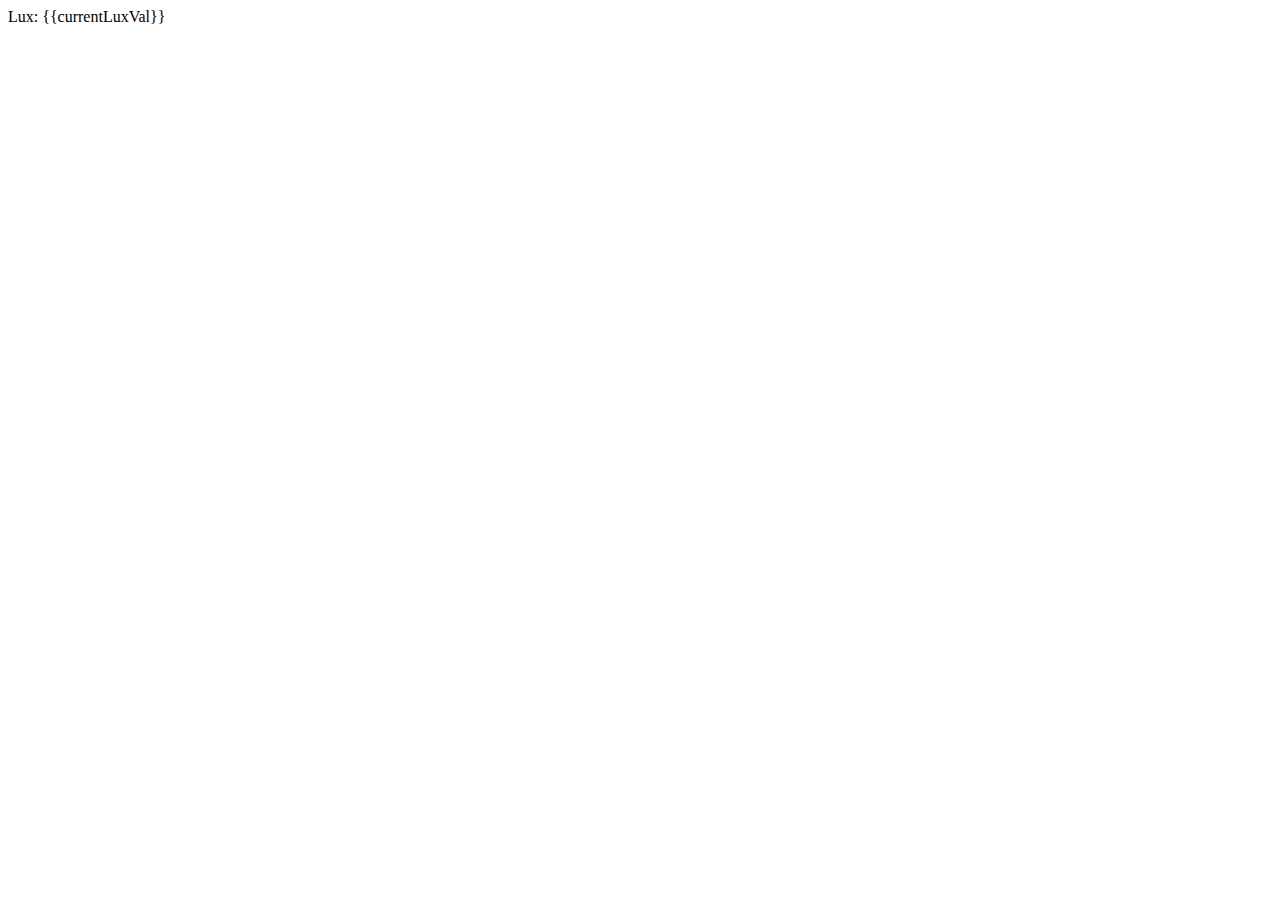
<file: templates/partials/topInfoBox.html>
<!DOCTYPE html>
<!--
Copyright (C) Error: on line 4, column 33 in Templates/Licenses/license-wp-gpl20.txt
The string doesn't match the expected date/time format. The string to parse was: "25-May-2015". The expected format was: "MMM d, yyyy". miko

This program is free software; you can redistribute it and/or
modify it under the terms of the GNU General Public License
as published by the Free Software Foundation; either version 2
of the License, or (at your option) any later version.

This program is distributed in the hope that it will be useful,
but WITHOUT ANY WARRANTY; without even the implied warranty of
MERCHANTABILITY or FITNESS FOR A PARTICULAR PURPOSE.  See the
GNU General Public License for more details.

You should have received a copy of the GNU General Public License
along with this program; if not, write to the Free Software
Foundation, Inc., 59 Temple Place - Suite 330, Boston, MA  02111-1307, USA.
-->
<div class="row">
	<div class="col-md-3 col-sm-6 col-xs-12">
		<div class="info-box" ng-controller="lmsLuxMeter">
			<!-- Apply any bg-* class to to the icon to color it -->
			<span class="info-box-icon bg-red"><i class="fa fa-star-o"></i></span>
			<div class="info-box-content">
				<span class="info-box-text">Lux: </span>
				<span class="info-box-number">{{currentLuxVal}}</span>
			</div><!-- /.info-box-content -->
		</div><!-- /.info-box -->
	</div><!-- /.col -->
</div>
</file>
